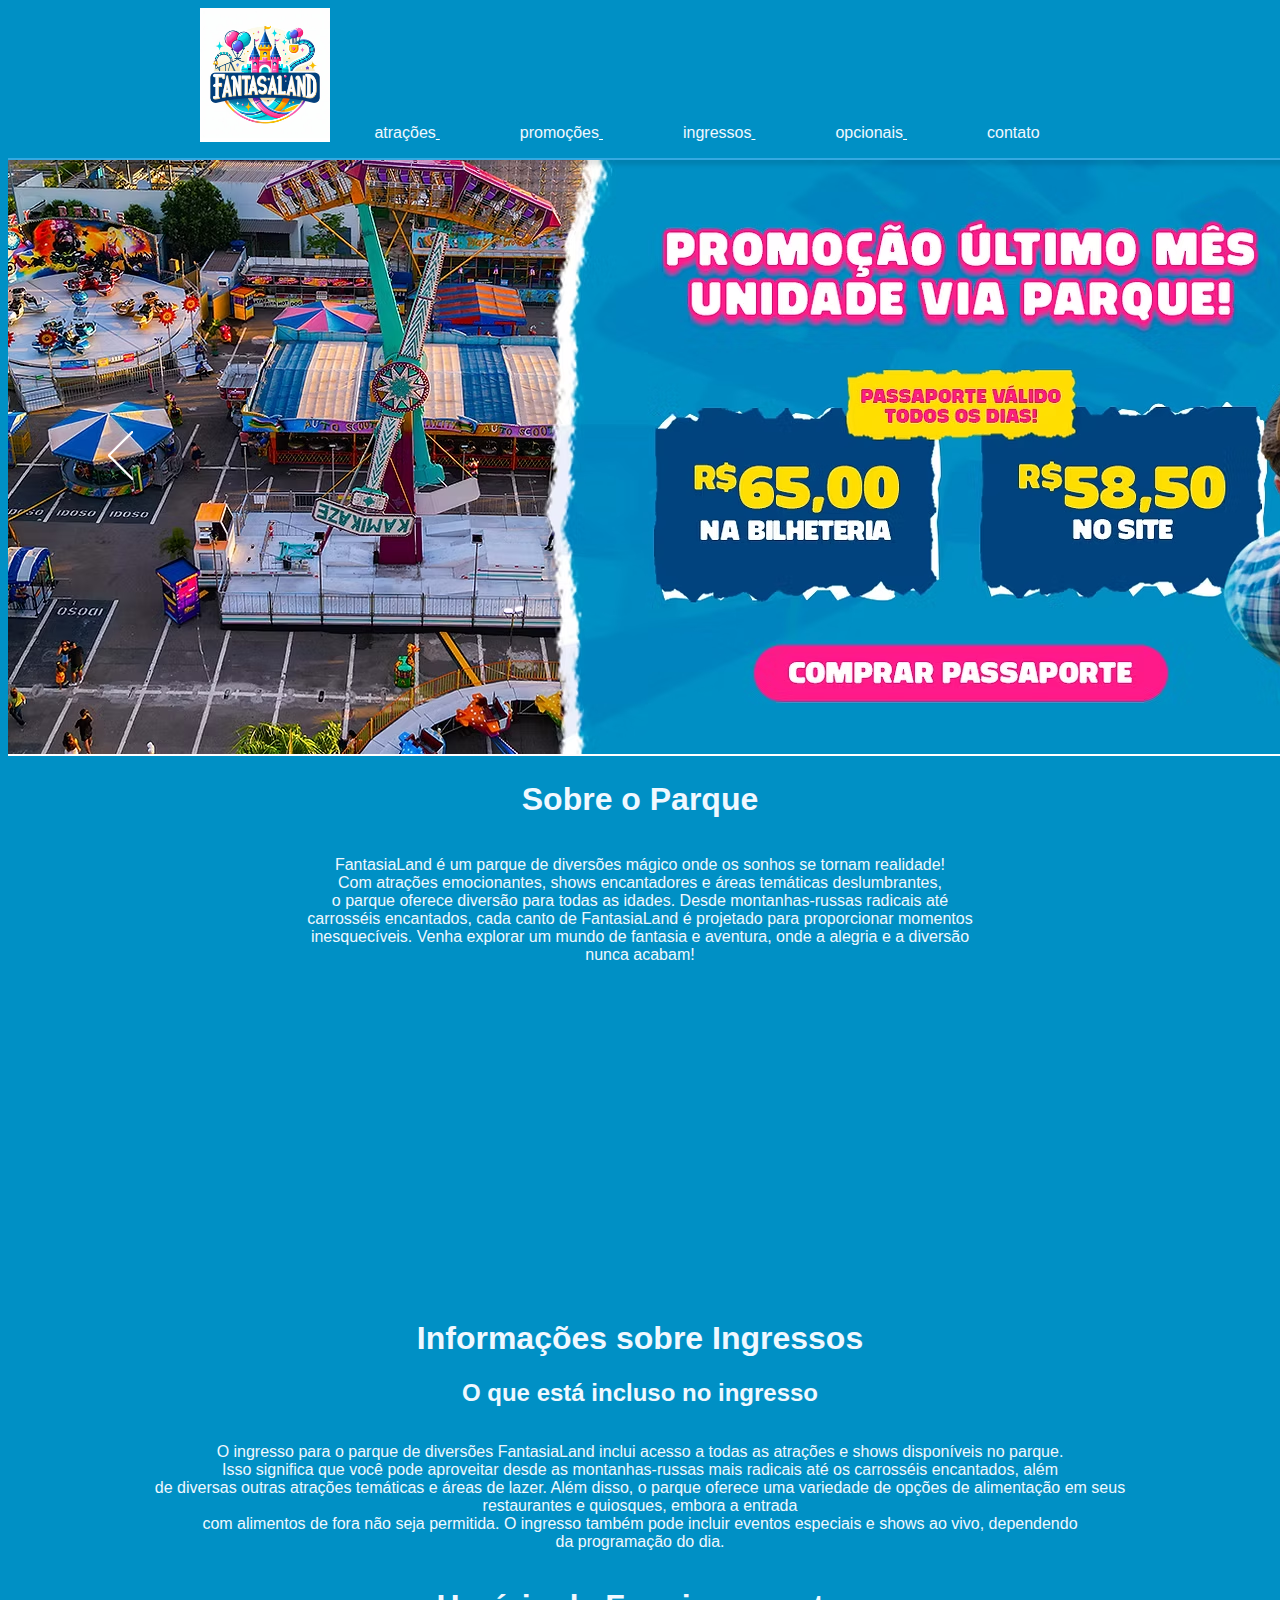
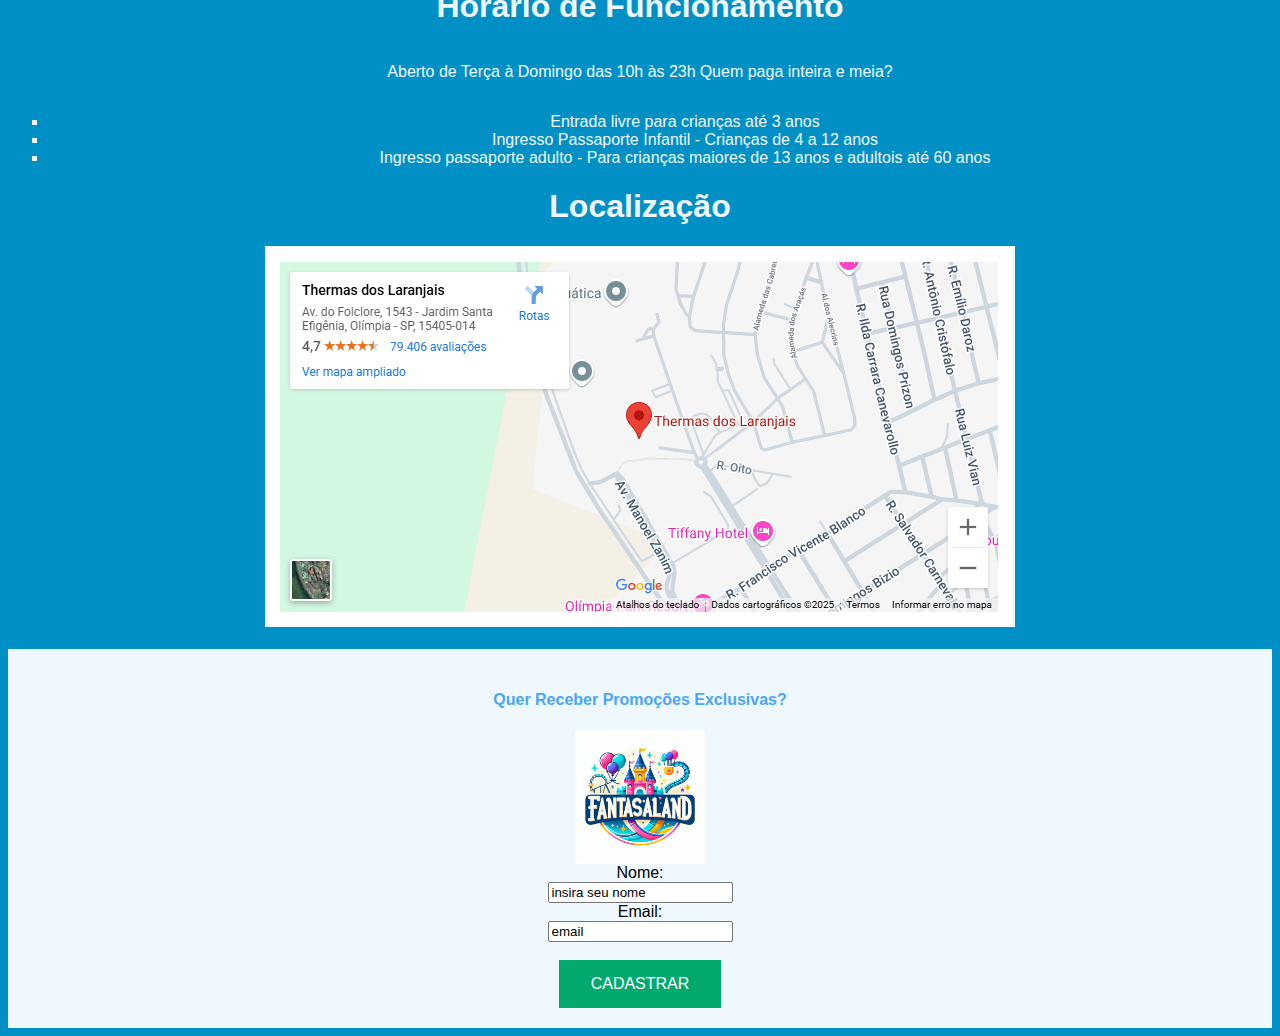
<file: index.html>
<!DOCTYPE html>
<html lang="PT-BR">

<head>
    <meta charset="UTF-8">
    <meta name="viewport" content="width=device-width, initial-scale=1.0">
    <title>FANTASILAND</title>
    <link rel="stylesheet" href="STYLE.CSS">
</head>

<body>
    <header>
        <div class="divLogo">
            <img class="logo" src="./imagens/logo.jpeg" alt="logo do parque" height="300px" width="300px">
        </div>

        <nav class="navbar">
            <a href="./atraçoes.html">
                <p>atrações</p>
            </a>
            <a href="promoções">
                <p>promoções</p>
            </a>
            <a href="ingressos">
                <p>ingressos</p>
            </a>
            <a href="opcionais">
                <p>opcionais</p>
            </a>
            <a href="contato">
                <p>contato</p>
            </a>
        </nav>
    </header>
    <img src="./imagens/parque.png" alt="banner">

    <h1>Sobre o Parque</h1>

    <p>FantasiaLand é um parque de diversões mágico onde os sonhos se tornam realidade! <br>
        Com atrações emocionantes, shows encantadores e áreas temáticas deslumbrantes, <br>
        o parque oferece diversão para todas as idades. Desde montanhas-russas radicais até <br>
        carrosséis encantados, cada canto de FantasiaLand é projetado para proporcionar momentos <br>
        inesquecíveis. Venha explorar um mundo de fantasia e aventura, onde a alegria e a diversão <br>
        nunca acabam!</p>
    <br>

    <iframe width="560" height="315" src="https://www.youtube.com/embed/7T7-ShEwxg0?si=u90M1Cxi-wGUaFta"
        title="YouTube video player" frameborder="0"
        allow="accelerometer; autoplay; clipboard-write; encrypted-media; gyroscope; picture-in-picture; web-share"
        referrerpolicy="strict-origin-when-cross-origin" allowfullscreen></iframe>

    <h1>
        Informações sobre Ingressos
    </h1>
    <h2>
        O que está incluso no ingresso
    </h2>
    <p>
        O ingresso para o parque de diversões FantasiaLand inclui acesso a todas as atrações e shows disponíveis no
        parque. <br>
        Isso significa que você pode aproveitar desde as montanhas-russas mais radicais até os carrosséis encantados,
        além <br>
        de diversas outras atrações temáticas e áreas de lazer.

        Além disso, o parque oferece uma variedade de opções de alimentação em seus <br>
        restaurantes e quiosques, embora a
        entrada <br>
        com alimentos de fora não seja permitida. O ingresso também pode incluir eventos especiais e shows ao vivo,
        dependendo <br>
        da programação do dia.
    </p>

    <h1>
        Horário de Funcionamento
    </h1>
    <p>Aberto de Terça à Domingo das 10h às 23h</p>

    <p>Quem paga inteira e meia?</p>

    <ul>
        <li>Entrada livre para crianças até 3 anos</li>
        <li>Ingresso Passaporte Infantil - Crianças de 4 a 12 anos</li>
        <li>Ingresso passaporte adulto - Para crianças maiores de 13 anos e adultois até 60 anos</li>
    </ul>

    <h1>
        Localização
    </h1>

    <div id="local">
        <img src="./imagens/Captura de tela 2025-04-02 150434.png" alt="">
    </div>
    <br>
    <footer>
        <h4>
            Quer Receber Promoções Exclusivas?
        </h4>
        <div class="divLogo">
            <img class="logo" src="./imagens/logo.jpeg" alt="logo do parque" height="300px" width="300px">
        </div>
        <div id="formulario">
            <form action="/action_page.php">
                <label for="Nome">Nome:</label><br>
                <input type="text" id="fname" name="fname" value="insira seu nome"><br>
                <label for="Email">Email:</label><br>
                <input type="text" id="lname" name="lname" value="email"><br>
                <br>
                <!-- <input type="Cadastrar" value="Cadastrar"> -->
                <button type="button" onclick="alert('Hello world!')">
                    CADASTRAR
                </button>
            </form>
        </div>
    </footer>

</body>

</html>
</file>
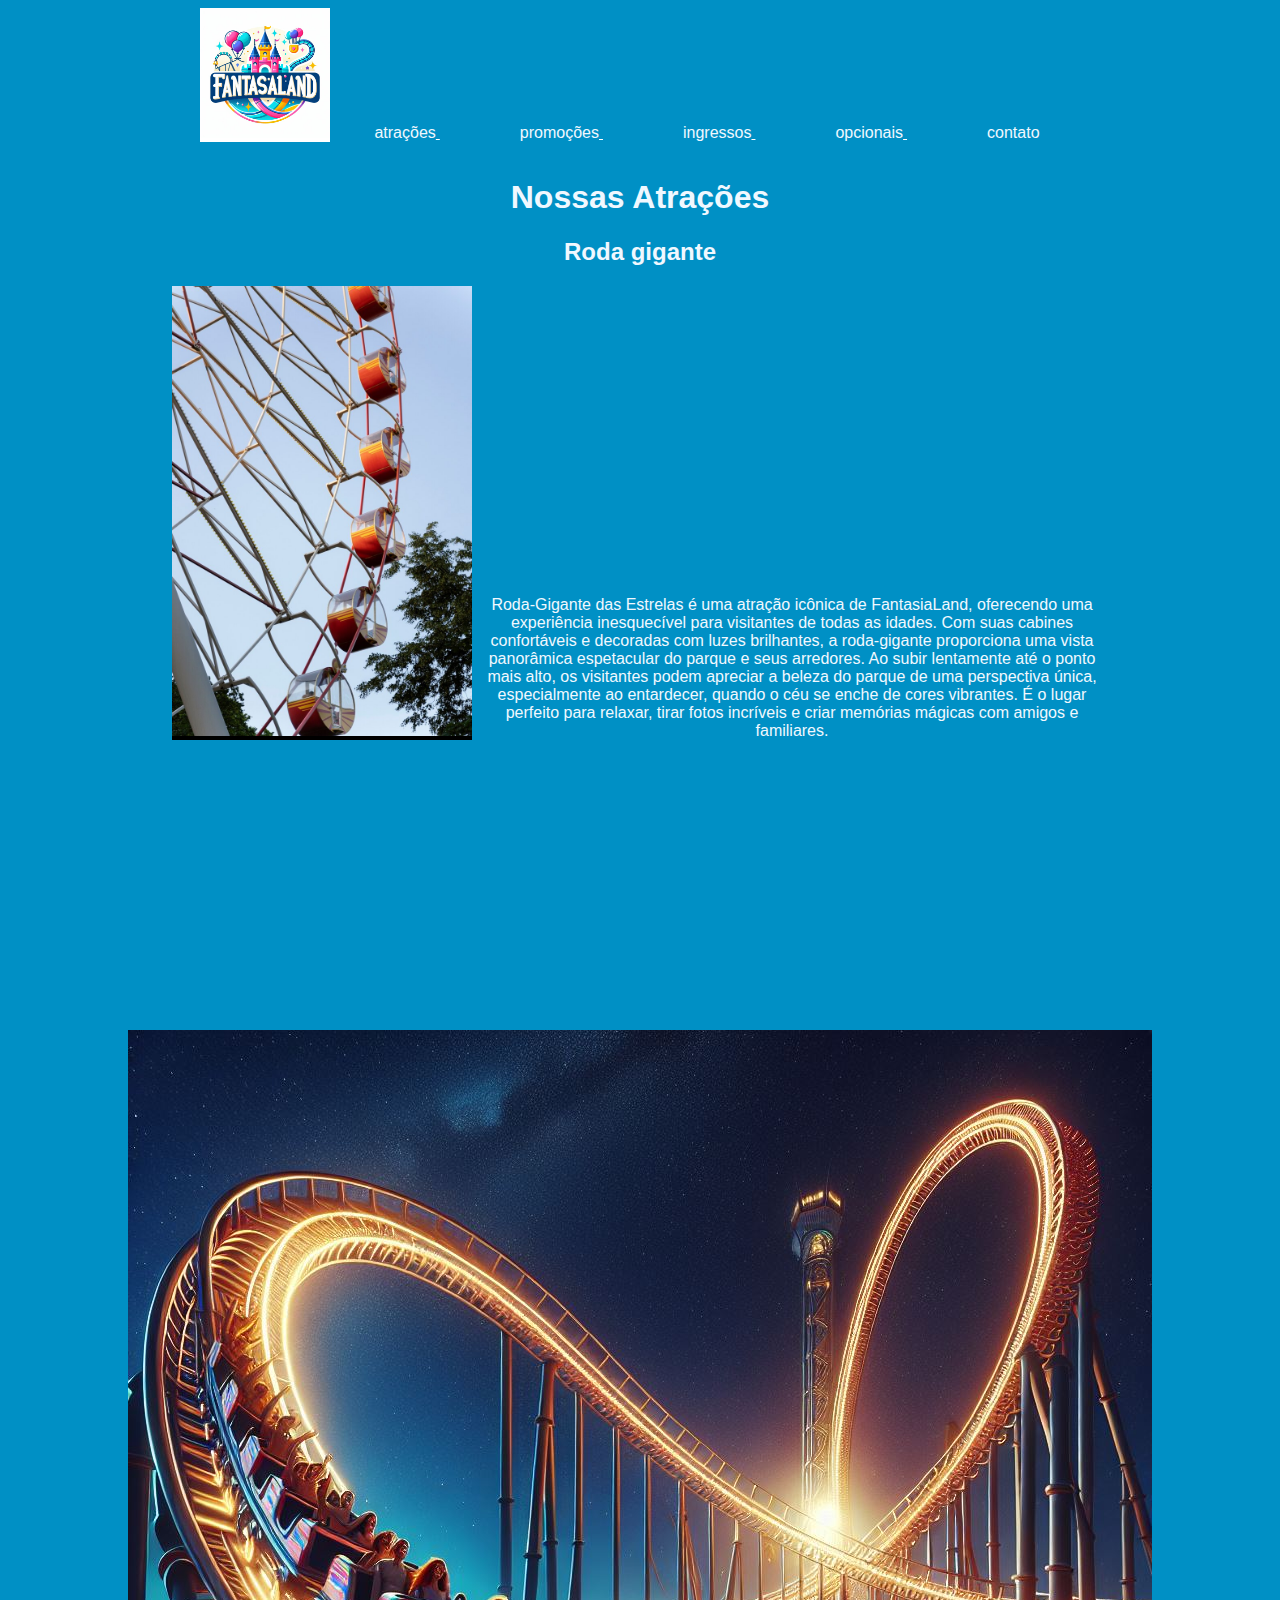
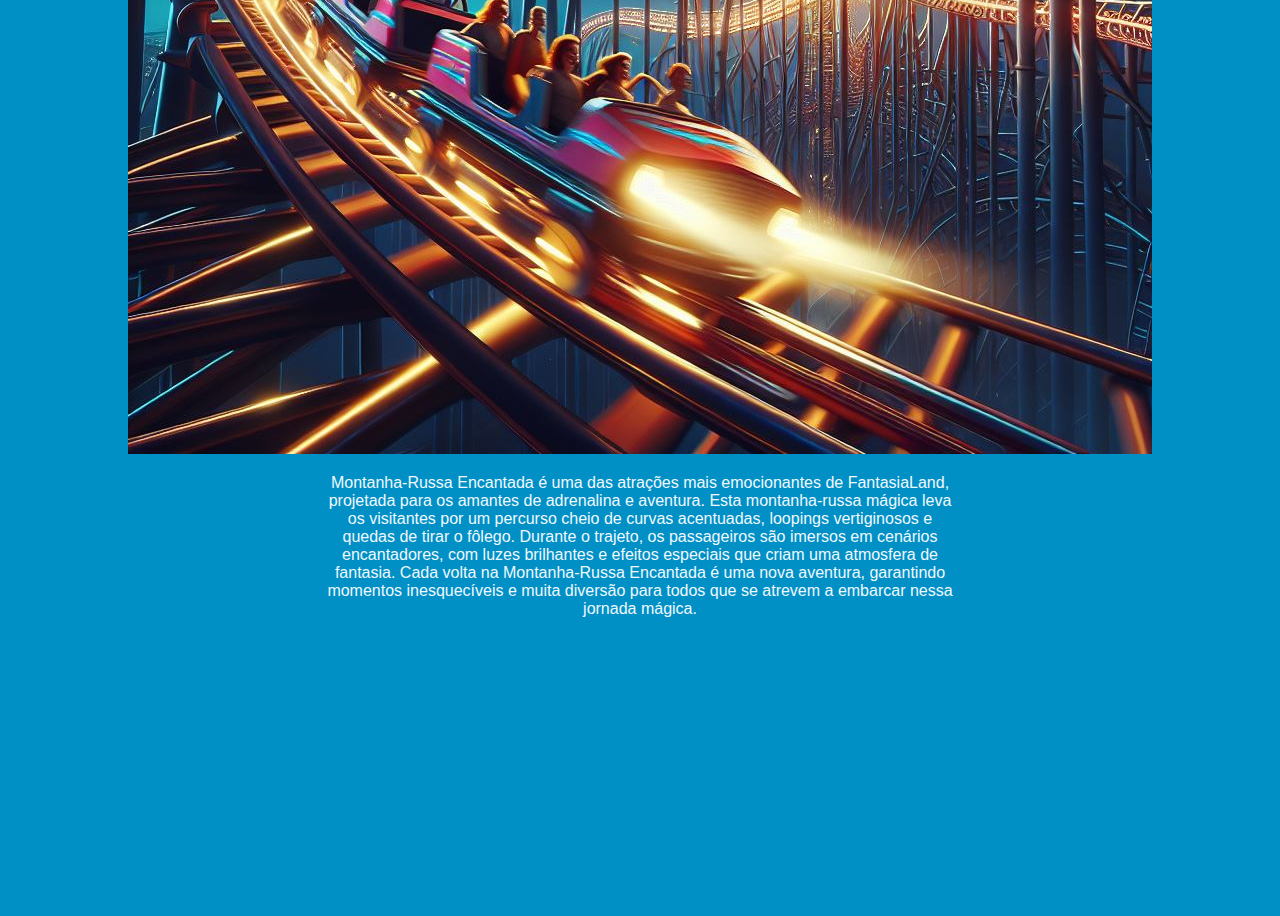
<file: atraçoes.html>
<!DOCTYPE html>
<html lang="PT-BR">

<head>
    <meta charset="UTF-8">
    <meta name="viewport" content="width=device-width, initial-scale=1.0">
    <title>Document</title>
    <link rel="stylesheet" href="STYLE.CSS">
</head>

<body>
    <header>
        <div class="divLogo">
            <img class="logo" src="./imagens/logo.jpeg" alt="logo do parque" height="300px" width="300px">
        </div>

        <nav class="navbar">
            <a href="./atraçoes.html">
                <p>atrações</p>
            </a>
            <a href="promoções">
                <p>promoções</p>
            </a>
            <a href="ingressos">
                <p>ingressos</p>
            </a>
            <a href="opcionais">
                <p>opcionais</p>
            </a>
            <a href="contato">
                <p>contato</p>
            </a>
        </nav>
    </header>
    <h1>Nossas Atrações</h1>
    <h2>Roda gigante</h2>
    <section>
        <div id="atraçoes1">
            <img class="rodagigante" src="./imagens/rodagigante.jpg" alt="roda gigante">
        </div>
        <article>
            <p class="textorodagigante">
                Roda-Gigante das Estrelas é uma atração icônica de FantasiaLand, oferecendo uma experiência inesquecível
                para visitantes de todas as idades. Com suas cabines confortáveis e decoradas com luzes brilhantes, a
                roda-gigante proporciona uma vista panorâmica espetacular do parque e seus arredores. Ao subir
                lentamente até o ponto mais alto, os visitantes podem apreciar a beleza do parque de uma perspectiva
                única, especialmente ao entardecer, quando o céu se enche de cores vibrantes. É o lugar perfeito para
                relaxar, tirar fotos incríveis e criar memórias mágicas com amigos e familiares.
            </p>
        </article>
        <br>
    </article>
    <div id="atraçoes2">
        <img class="montanha" src="./imagens/montanharussa.jpeg" alt="montanha russa">
    </div>
    <article>
        <p class="textomontanha">
            Montanha-Russa Encantada é uma das atrações mais emocionantes de FantasiaLand, projetada para os amantes
            de adrenalina e aventura. Esta montanha-russa mágica leva os visitantes por um percurso cheio de curvas
            acentuadas, loopings vertiginosos e quedas de tirar o fôlego. Durante o trajeto, os passageiros são
            imersos em cenários encantadores, com luzes brilhantes e efeitos especiais que criam uma atmosfera de
            fantasia. Cada volta na Montanha-Russa Encantada é uma nova aventura, garantindo momentos inesquecíveis
            e muita diversão para todos que se atrevem a embarcar nessa jornada mágica.
        </p>
    </section>



</body>

</html>
</file>
<file: STYLE.CSS>
header {
    text-align: center;
    background-color: #0090C5;
}

.divLogo {
    display: inline-block;
    background-color: #ffffff
}

.logo {
    width: 130px;
    height: 130px;
    display: inline-block;
}

nav {
    display: inline-block;
}

a {
    background-color: #0090C5;
    padding: 20px;
    margin-left: 20px;
    margin-right: 20px;
    margin-bottom: 20px;
    margin-top: 20px;
    color: white;
}

a:hover {

    background-color: rgb(104, 119, 133);
}

p {
    color: aliceblue;
    display: inline-block;
    font-style: normal;
    font-family: Verdana, Geneva, Tahoma, sans-serif;
}

h1 {
color: aliceblue;
    font-family: Verdana, Geneva, Tahoma, sans-serif;
}

h2 {
color: aliceblue;
    font-family: Verdana, Geneva, Tahoma, sans-serif;
}
h4 {
    color: rgb(74, 166, 247);
        font-family: Verdana, Geneva, Tahoma, sans-serif;
}


li {
    color: aliceblue;
    font-family: Verdana, Geneva, Tahoma, sans-serif;
    list-style-position: inside;
    list-style: square;
    text-indent: 50px
}
body {
    text-align: center;
background-color: #0090C5;
}

footer {
    padding: 20px;
    background-color: aliceblue;
    text-align: center;
    align-content: center;

}
button {
        background-color: #04AA6D; /* Green */
        border: none;
        color: white;
        padding: 15px 32px;
        text-align: center;
        text-decoration: none;
        display: inline-block;
        font-size: 16px;
      }
#formulario {
    font-family: Verdana, Geneva, Tahoma, sans-serif;
    text-align: center;
    align-content: center;
}

#atraçoes1 {
    background-color: black;
    display: inline-block;
}

.rodagigante{
    height: 450px;
}

article{
    width: 50%;
    display: inline-block;
    height: 450px ;
}
.montanha{
    height: 200 px;
    display: inline-block;
}
</file>
